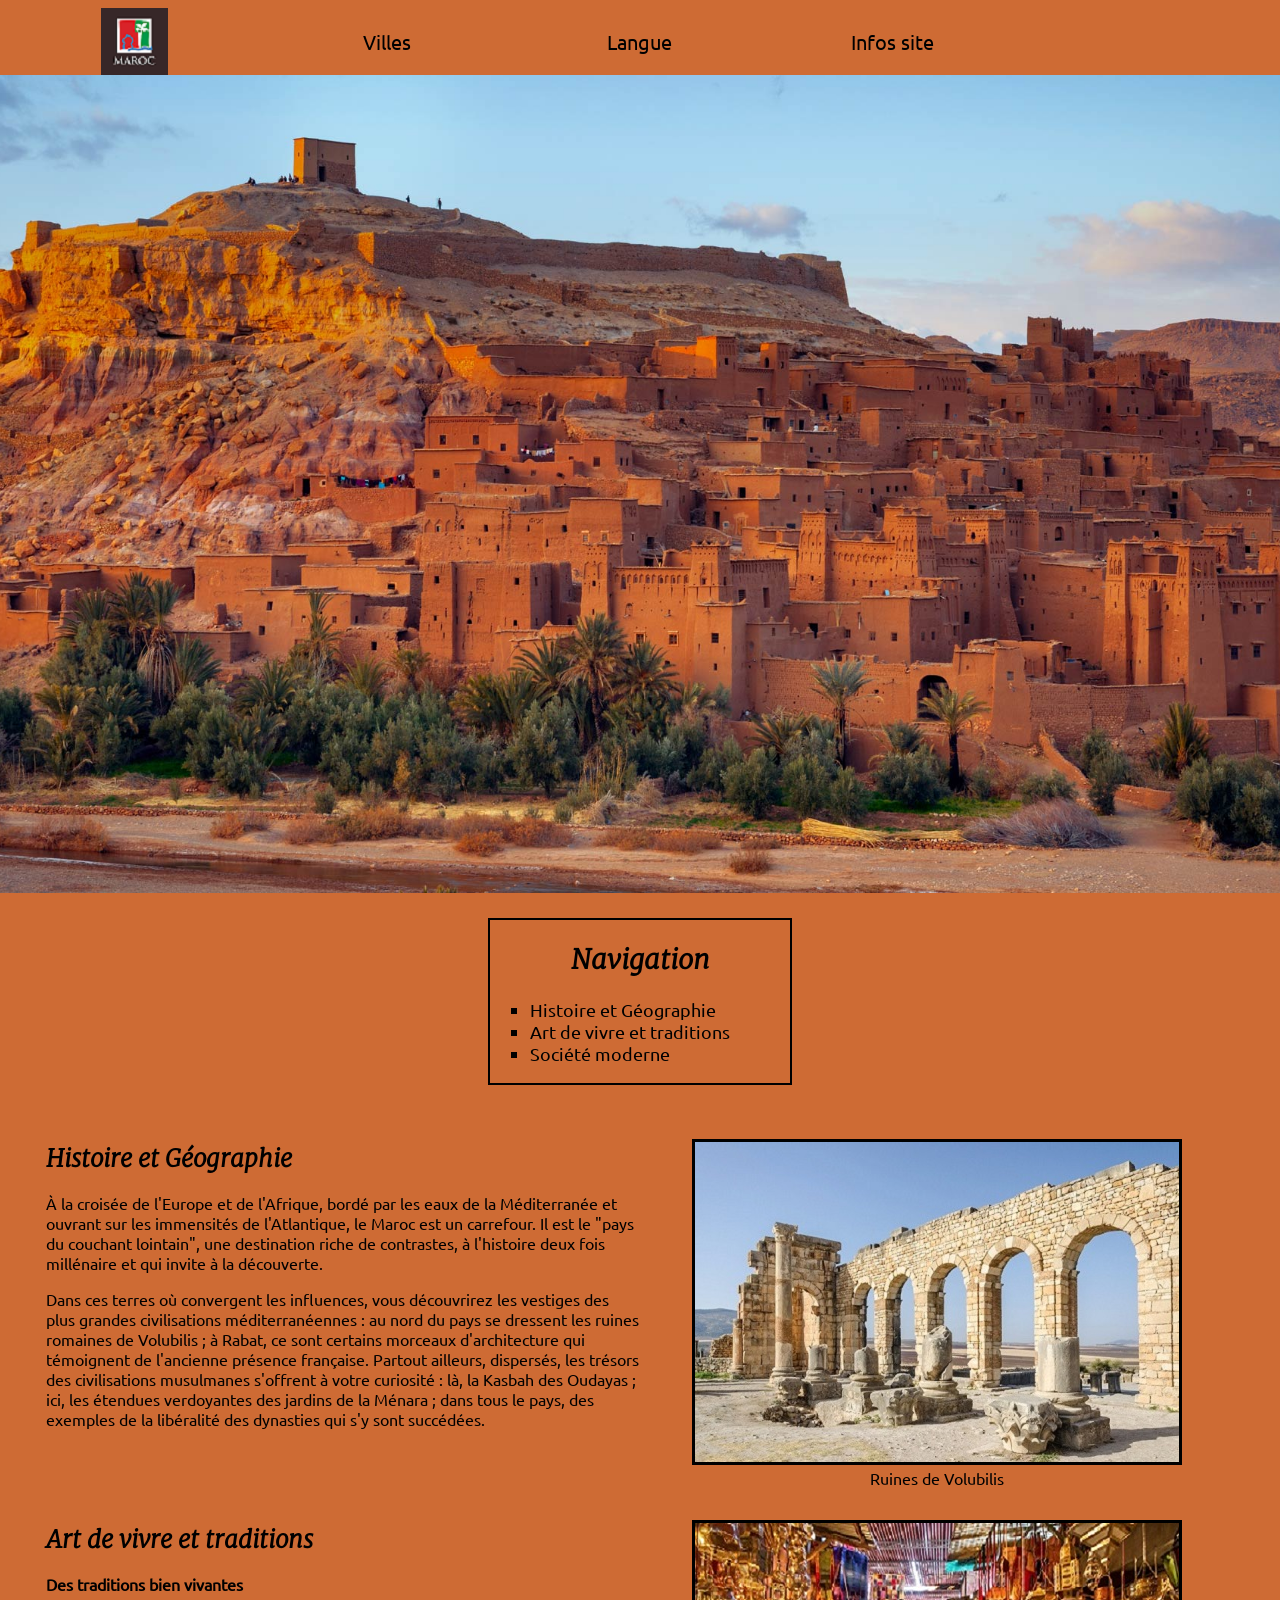
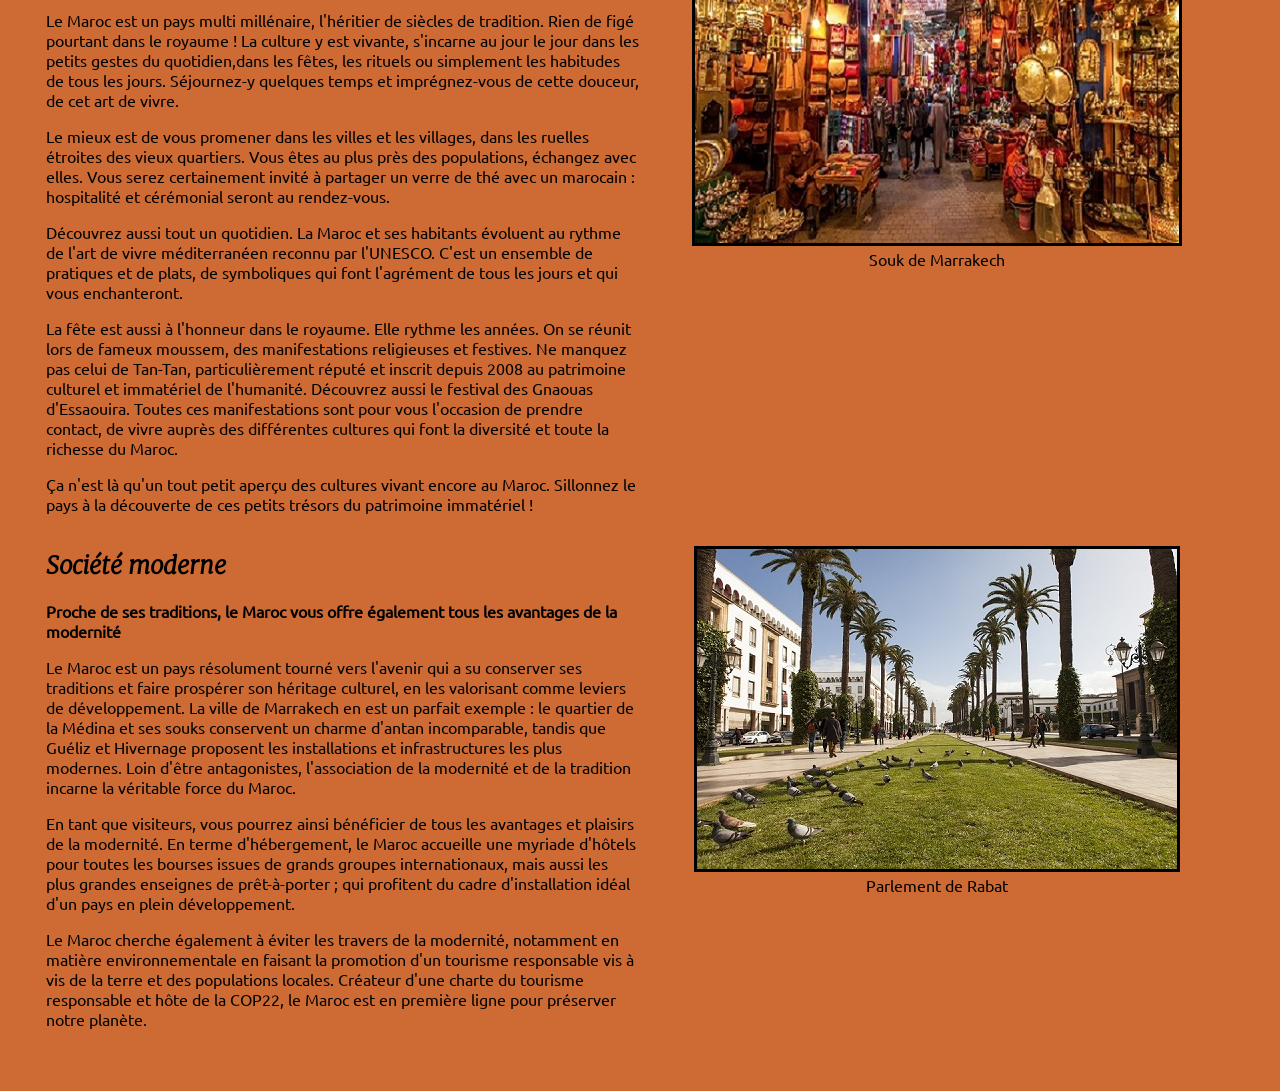
<file: Pages/index.html>
<!DOCTYPE html>
<html lang="fr">

<head>
    <meta charset="UTF-8">
    <meta name="viewport" content="width=device-width, initial-scale=1.0">
    <title>Maroc</title>
    <link rel="stylesheet" href="index.css">
</head>

<body>

    <div class="grid">
        <div class="topbar">
            <div class="logo">
                <a href="index.html"><img src="../Medias/Images/Maroc-logo.png" alt="Maroc-logo"></a>
            </div>
            <div>
                <a href="villes.html">Villes</a>
            </div>
            <div>
                <a href="Langues.html">Langue</a>
            </div>
            <div>
                <a href="Contact.html">Infos site</a>
            </div>
        </div>

        <div class="fond-img">
            <img src="../Medias/Images/fond-main.jpg" alt="ait ben haddou">
        </div>

        <div class="Center">

            <div class="vide"></div>

            <div class="navig">
                <h2>Navigation</h2>
                <ul>
                    <li class="element"><a href="#Histoire-geo">Histoire et Géographie</a></li>
                    <li class="element"><a href="#traditions">Art de vivre et traditions</a></li>
                    <li class="element"><a href="#modernite">Société moderne</a></li>
                </ul>
            </div>

            <div class="vide"></div>

        </div>

        <div class="Bottom">

            <div class="bloc">

                <div class="texte" id="Histoire-geo">
                    <h2>Histoire et Géographie</h2>
                    <p>
                        À la croisée de l'Europe et de l'Afrique,
                        bordé par les eaux de la Méditerranée et ouvrant sur les immensités de l'Atlantique,
                        le Maroc est un carrefour. Il est le "pays du couchant lointain", une destination riche de
                        contrastes,
                        à l'histoire deux fois millénaire et qui invite à la découverte.
                    </p>

                    <p>
                        Dans ces terres où convergent les influences,
                        vous découvrirez les vestiges des plus grandes civilisations méditerranéennes :
                        au nord du pays se dressent les ruines romaines de Volubilis ; à Rabat, ce sont
                        certains morceaux d'architecture qui témoignent de l'ancienne présence française.
                        Partout ailleurs, dispersés, les trésors des civilisations musulmanes s'offrent à votre
                        curiosité :
                        là, la Kasbah des Oudayas ; ici, les étendues verdoyantes des jardins de la Ménara ; dans tous
                        le pays,
                        des exemples de la libéralité des dynasties qui s'y sont succédées.
                    </p>
                </div>

                <div class="inter"></div>

                <div class="legende">
                    <figure>
                        <a href="../Medias/Images/Volubilis.jpg" target="_blank">
                            <img src="../Medias/Images/Volubilis.jpg" alt="Volubilis">
                        </a>
                        <figcaption class="figcaption">Ruines de Volubilis</figcaption>
                    </figure>
                </div>
            </div>

            <div class="bloc">

                <div class="texte" id="traditions">
                    <h2>Art de vivre et traditions</h2>

                    <strong>Des traditions bien vivantes</strong>
                    <p>
                        Le Maroc est un pays multi millénaire, l'héritier de siècles de tradition. Rien de figé pourtant
                        dans le royaume !
                        La culture y est vivante, s'incarne au jour le jour dans les petits gestes du quotidien,dans les
                        fêtes, les rituels ou simplement les habitudes de tous les jours. Séjournez-y quelques temps et
                        imprégnez-vous de cette douceur, de cet art de vivre.
                    </p>

                    <p>
                        Le mieux est de vous promener dans les villes et les villages, dans les ruelles étroites des
                        vieux
                        quartiers. Vous êtes au plus près des populations, échangez avec elles. Vous serez certainement
                        invité à
                        partager un verre de thé avec un marocain : hospitalité et cérémonial seront au rendez-vous.
                    </p>

                    <p>
                        Découvrez aussi tout un quotidien. La Maroc et ses habitants évoluent au rythme de l'art de
                        vivre méditerranéen reconnu par l'UNESCO.
                        C'est un ensemble de pratiques et de plats, de symboliques qui font
                        l'agrément de tous les jours et qui vous enchanteront.
                    </p>

                    <p>
                        La fête est aussi à l'honneur dans le royaume. Elle rythme les années. On se réunit lors de
                        fameux moussem, des manifestations religieuses et festives. Ne manquez pas celui de Tan-Tan,
                        particulièrement
                        réputé et inscrit depuis 2008 au patrimoine culturel et immatériel de l'humanité. Découvrez
                        aussi le
                        festival des Gnaouas d'Essaouira. Toutes ces manifestations sont pour vous l'occasion de prendre
                        contact, de
                        vivre auprès des différentes cultures qui font la diversité et toute la richesse du Maroc.
                    </p>

                    <p>
                        Ça n'est là qu'un tout petit aperçu des cultures vivant encore au Maroc. Sillonnez le pays à la
                        découverte de ces petits trésors du patrimoine immatériel !
                    </p>
                </div>

                <div class="inter"></div>

                <div class="legendes">
                    <figure>
                        <a href="../Medias/Images/Souk-Marrakesh.jpg" target="_blank">
                            <img src="../Medias/Images/Souk-Marrakesh.jpg" alt="Souk de Marrakech"></a>
                        <figcaption class="figcaption">Souk de Marrakech</figcaption>
                    </figure>
                </div>
            </div>


            <div class="bloc">

                <div class="texte" id="modernite">
                    <h2>Société moderne</h2>
                    <strong>Proche de ses traditions, le Maroc vous offre également tous les avantages de la
                        modernité</strong>
                    <p>
                        Le Maroc est un pays résolument tourné vers l'avenir qui a su conserver ses traditions et faire
                        prospérer son héritage culturel, en les valorisant comme leviers de développement. La ville de
                        Marrakech en est un parfait exemple : le quartier de la Médina et ses souks conservent un charme
                        d'antan incomparable, tandis que Guéliz et Hivernage proposent les installations et
                        infrastructures les plus modernes. Loin d'être antagonistes, l'association de la modernité et de
                        la tradition incarne la véritable force du Maroc.
                    </p>

                    <p>
                        En tant que visiteurs, vous pourrez ainsi bénéficier de tous les avantages et plaisirs de la
                        modernité. En terme d'hébergement, le Maroc accueille une myriade d'hôtels pour toutes les
                        bourses issues de grands groupes internationaux, mais aussi les plus grandes enseignes de
                        prêt-à-porter ; qui profitent du cadre d'installation idéal d'un pays en plein développement.
                    </p>

                    <p>
                        Le Maroc cherche également à éviter les travers de la modernité, notamment en matière
                        environnementale en faisant la promotion d'un tourisme responsable vis à vis de la terre et des
                        populations locales. Créateur d'une charte du tourisme responsable et hôte de la COP22, le Maroc
                        est en première ligne pour préserver notre planète.
                    </p>
                </div>

                <div class="inter"></div>

                <div class="legendes">
                    <figure>
                        <a href="../Medias/Images/Rabat-Parlement.jpg" target="_blank">
                            <img src="../Medias/Images/Rabat-Parlement.jpg" alt="Parlement de Rabat">
                        </a>
                        <figcaption class="figcaption">Parlement de Rabat</figcaption>
                    </figure>
                </div>

            </div>
        </div>
    </div>

</body>

</html>
</file>
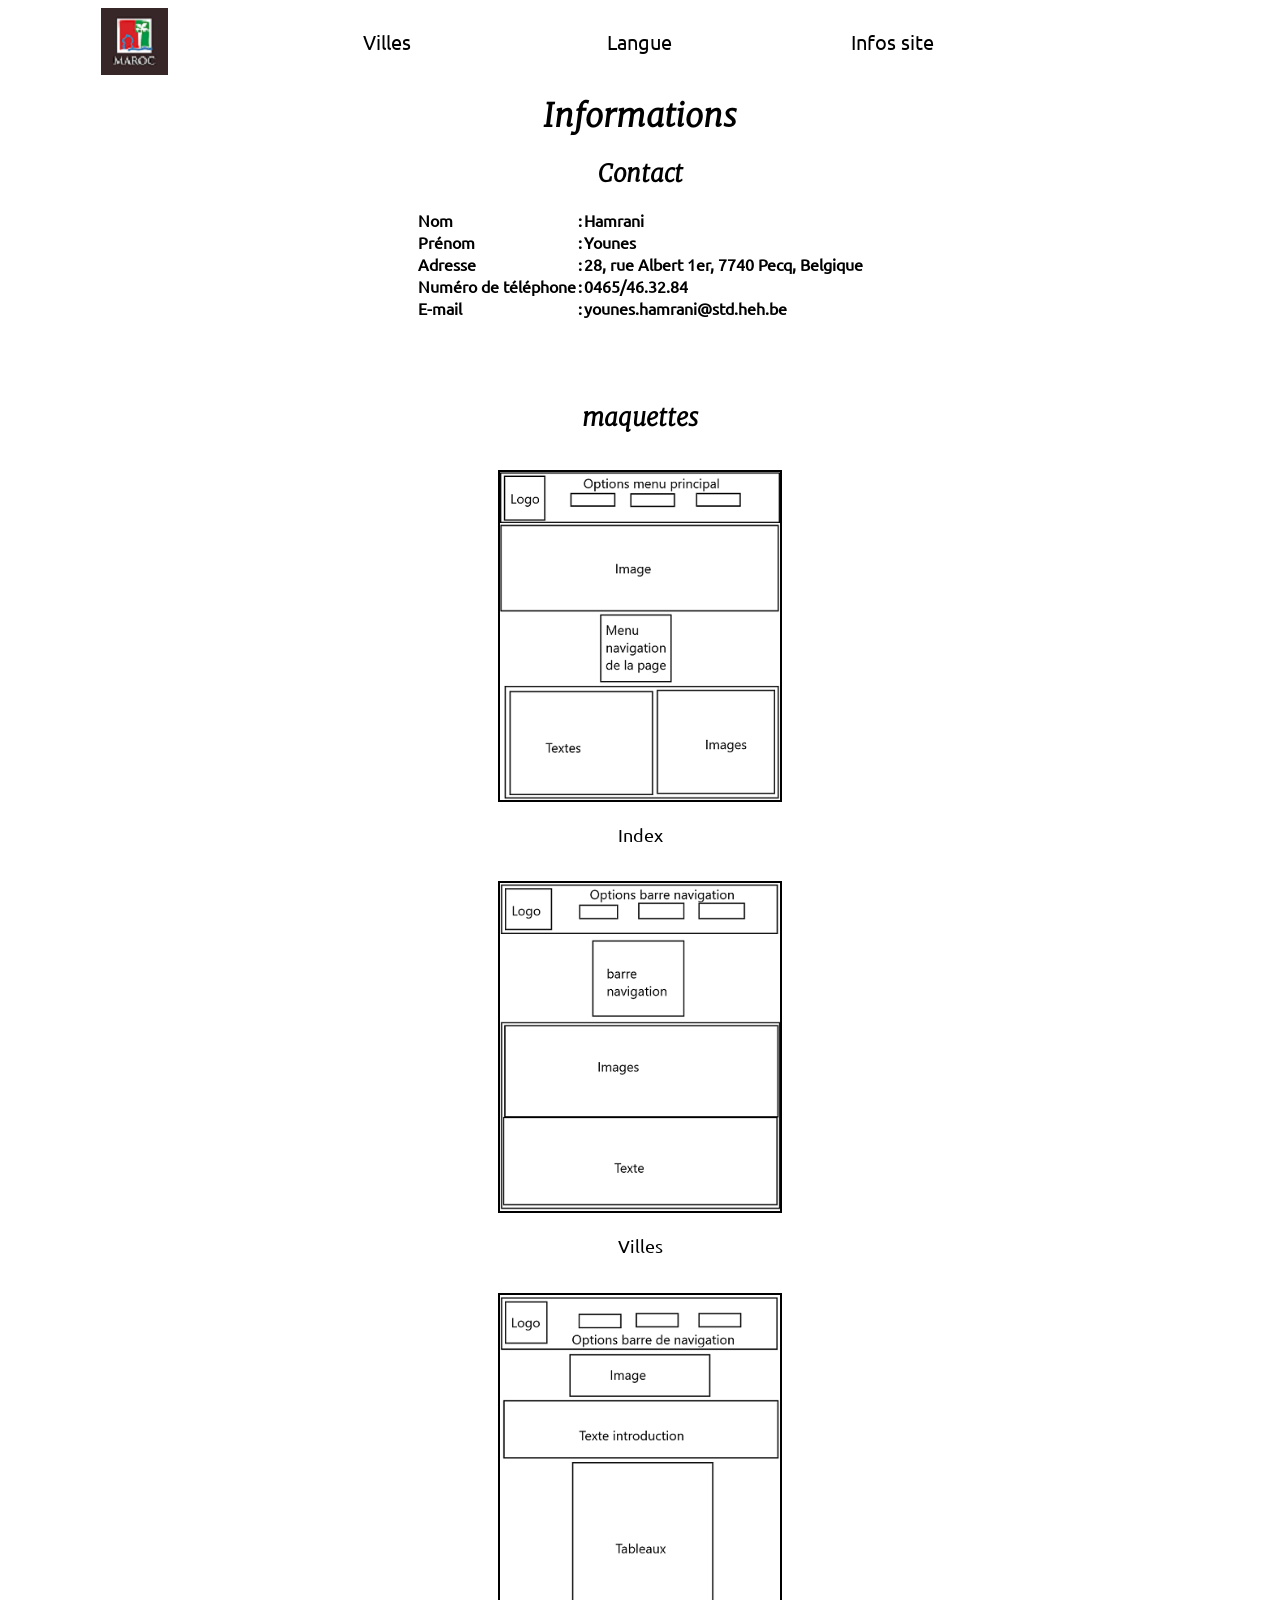
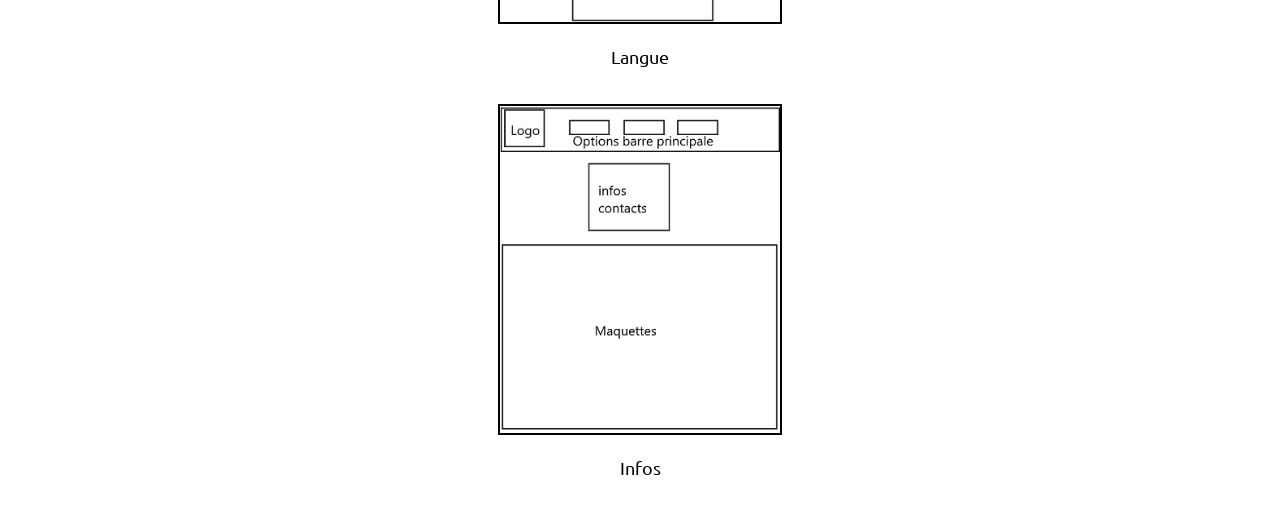
<file: Pages/Contact.html>
<!DOCTYPE html>
<html lang="fr">

<head>
    <meta charset="UTF-8">
    <meta name="viewport" content="width=device-width, initial-scale=1.0">
    <title>Informations</title>
    <link rel="stylesheet" href="Contact.css">
</head>

<body>
    <div class="grid">
        <div class="topbar">
            <div class="logo">
                <a href="index.html"><img src="../Medias/Images/Maroc-logo.png" alt="Maroc-logo"></a>
            </div>
            <div>
                <a href="villes.html">Villes</a>
            </div>
            <div>
                <a href="Langues.html">Langue</a>
            </div>
            <div>
                <a href="Contact.html">Infos site</a>
            </div>
        </div>
        <h1>Informations</h1>
        <div class="Informations">
            <h2>Contact</h2>
            <table>
                <tr>
                    <th>Nom</th>
                    <th>:</th>
                    <th>Hamrani</th>
                </tr>

                <tr>
                    <th>Prénom</th>
                    <th>:</th>
                    <th>Younes</th>
                </tr>

                <tr>
                    <th>Adresse</th>
                    <th>:</th>
                    <th>28, rue Albert 1er, 7740 Pecq, Belgique</th>
                </tr>

                <tr>
                    <th>Numéro de téléphone</th>
                    <th>:</th>
                    <th>0465/46.32.84</th>
                </tr>

                <tr>
                    <th>E-mail</th>
                    <th>:</th>
                    <th>younes.hamrani@std.heh.be</th>
                </tr>

            </table>
        </div>

        

        <div class="maquettes">
            <h2>maquettes</h2>

            <div class="vide"></div>
            <div>
                <a href="../Medias/Images/infos project/Index.png" target="_blank">
                    <img src="../Medias/Images/infos project/Index.png" alt="">
                </a>
                <p>Index</p>
            </div>
            <div class="vide"></div>
            <div>
                <a href="../Medias/Images/infos project/Villes.png" target="_blank">
                    <img src="../Medias/Images/infos project/Villes.png" alt="">
                </a>
                <p>Villes</p>
            </div>
            <div class="vide"></div>
            <div>
                <a href="../Medias/Images/infos project/Langue.png" target="_blank">
                    <img src="../Medias/Images/infos project/Langue.png" alt="">
                </a>
                <p>Langue</p>
            </div>
            <div class="vide"></div>
            <div>
                <a href="../Medias/Images/infos project/Infos.png" target="_blank">
                    <img src="../Medias/Images/infos project/Infos.png" alt="">
                </a>
                <p>Infos</p>
            </div>

        </div>

        <div></div>
    </div>
</body>

</html>
</file>
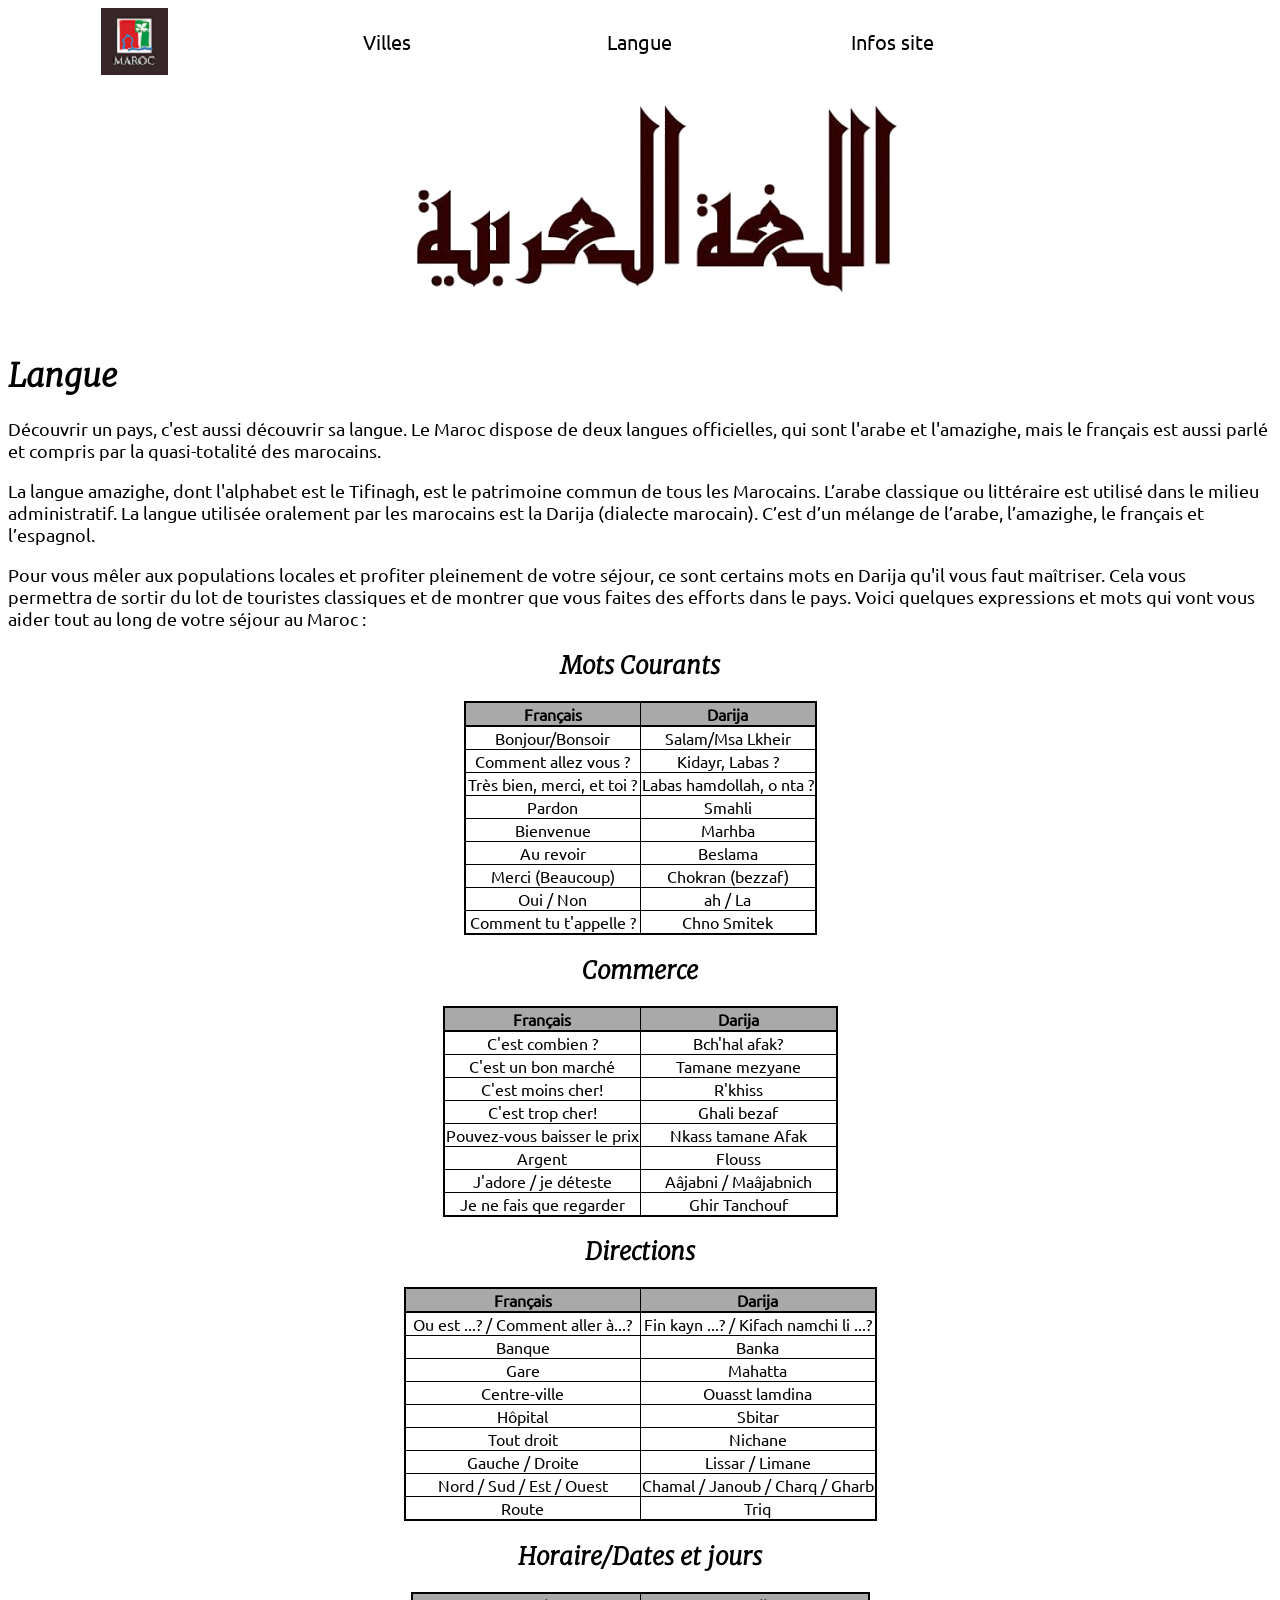
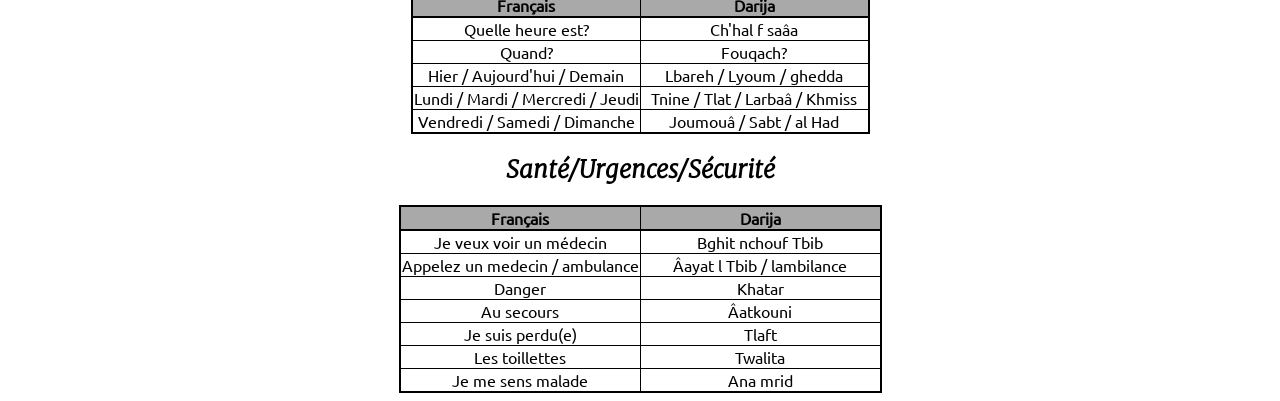
<file: Pages/Langues.html>
<!DOCTYPE html>
<html lang="fr">

<head>
    <meta charset="UTF-8">
    <meta name="viewport" content="width=device-width, initial-scale=1.0">
    <title>Langue</title>
    <link rel="stylesheet" href="Langue.css">
</head>

<body>
    <div class="grid">
        <div class="topbar">
            <div class="logo">
                <a href="index.html"><img src="../Medias/Images/Maroc-logo.png" alt="Maroc-logo"></a>
            </div>
            <div>
                <a href="villes.html">Villes</a>
            </div>
            <div>
                <a href="Langues.html">Langue</a>
            </div>
            <div>
                <a href="Contact.html">Infos site</a>
            </div>
        </div>

        <div class="Centre">
            <div class="vide"></div>
            <div class="Picture">
                <img class="image" src="../Medias/Images/arabe.png" alt="">
            </div>
            <div class="vide"></div>

        </div>

        <div class="Center">
            <h1>Langue</h1>
            <p>
                Découvrir un pays, c'est aussi découvrir sa langue.
                Le Maroc dispose de deux langues officielles, qui sont l'arabe et l'amazighe,
                mais le français est aussi parlé et compris par la quasi-totalité des marocains.
            </p>

            <p>
                La langue amazighe, dont l'alphabet est le Tifinagh, est le patrimoine commun de tous les Marocains.
                L’arabe classique ou littéraire est utilisé dans le milieu administratif. La langue utilisée oralement
                par les marocains est la Darija (dialecte marocain). C’est d’un mélange de l’arabe, l’amazighe, le
                français et l’espagnol.
            </p>

            <p>
                Pour vous mêler aux populations locales et profiter pleinement de votre séjour, ce sont certains mots en
                Darija qu'il vous faut maîtriser. Cela vous permettra de sortir du lot de touristes classiques et de
                montrer que vous faites des efforts dans le pays.
                Voici quelques expressions et mots qui vont vous aider tout au long de votre séjour au Maroc :
            </p>
        </div>

        <div class="bottom">

            <div class="bloc">
                <div class="tableau">
                    <h2>Mots Courants</h2>

                    <table>
                        <thead>
                            <tr>
                                <th>Français</th>
                                <th>Darija</th>
                            </tr>
                        </thead>

                        <tbody>
                            <tr>
                                <td>Bonjour/Bonsoir</td>
                                <td>Salam/Msa Lkheir</td>
                            </tr>

                            <tr>
                                <td>Comment allez vous ?</td>
                                <td>Kidayr, Labas ?</td>
                            </tr>

                            <tr>
                                <td>Très bien, merci, et toi ?</td>
                                <td>Labas hamdollah, o nta ?</td>
                            </tr>

                            <tr>
                                <td>Pardon</td>
                                <td>Smahli</td>
                            </tr>

                            <tr>
                                <td>Bienvenue</td>
                                <td>Marhba</td>
                            </tr>

                            <tr>
                                <td>Au revoir</td>
                                <td>Beslama</td>
                            </tr>

                            <tr>
                                <td>Merci (Beaucoup)</td>
                                <td>Chokran (bezzaf)</td>
                            </tr>

                            <tr>
                                <td>Oui / Non</td>
                                <td>ah / La</td>
                            </tr>

                            <tr>
                                <td>Comment tu t'appelle ?</td>
                                <td>Chno Smitek</td>
                            </tr>

                        </tbody>
                    </table>
                </div>

                <div class="tableau">
                    <h2>Commerce</h2>
                    <table>
                        <thead>
                            <tr>
                                <th>Français</th>
                                <th>Darija</th>
                            </tr>
                        </thead>

                        <tbody>

                            <tr>
                                <td>C'est combien ?</td>
                                <td>Bch'hal afak?</td>
                            </tr>

                            <tr>
                                <td>C'est un bon marché</td>
                                <td>Tamane mezyane</td>
                            </tr>

                            <tr>
                                <td>C'est moins cher!</td>
                                <td>R'khiss</td>
                            </tr>

                            <tr>
                                <td>C'est trop cher!</td>
                                <td>Ghali bezaf</td>
                            </tr>

                            <tr>
                                <td>Pouvez-vous baisser le prix</td>
                                <td>Nkass tamane Afak</td>
                            </tr>

                            <tr>
                                <td>Argent</td>
                                <td>Flouss</td>
                            </tr>

                            <tr>
                                <td>J'adore / je déteste</td>
                                <td>Aâjabni / Maâjabnich</td>
                            </tr>

                            <tr>
                                <td>Je ne fais que regarder</td>
                                <td>Ghir Tanchouf</td>
                            </tr>

                        </tbody>
                    </table>
                </div>

                <div class="tableau">
                    <h2>Directions</h2>
                    <table>
                        <thead>
                            <tr>
                                <th>Français</th>
                                <th>Darija</th>
                            </tr>
                        </thead>

                        <tbody>

                            <tr>
                                <td>Ou est ...? / Comment aller à...?</td>
                                <td>Fin kayn ...? / Kifach namchi li ...?</td>
                            </tr>

                            <tr>
                                <td>Banque</td>
                                <td>Banka</td>
                            </tr>

                            <tr>
                                <td>Gare</td>
                                <td>Mahatta</td>
                            </tr>

                            <tr>
                                <td>Centre-ville</td>
                                <td>Ouasst lamdina</td>
                            </tr>

                            <tr>
                                <td>Hôpital</td>
                                <td>Sbitar</td>
                            </tr>

                            <tr>
                                <td>Tout droit</td>
                                <td>Nichane</td>
                            </tr>

                            <tr>
                                <td>Gauche / Droite</td>
                                <td>Lissar / Limane</td>
                            </tr>

                            <tr>
                                <td>Nord / Sud / Est / Ouest</td>
                                <td>Chamal / Janoub / Charq / Gharb</td>
                            </tr>

                            <tr>
                                <td>Route</td>
                                <td>Triq</td>
                            </tr>

                        </tbody>
                    </table>
                </div>

                <div class="tableau">
                    <h2>Horaire/Dates et jours</h2>
                    <table>
                        <thead>
                            <tr>
                                <th>Français</th>
                                <th>Darija</th>
                            </tr>
                        </thead>

                        <tbody>

                            <tr>
                                <td>Quelle heure est?</td>
                                <td>Ch'hal f saâa</td>
                            </tr>

                            <tr>
                                <td>Quand?</td>
                                <td>Fouqach?</td>
                            </tr>

                            <tr>
                                <td>Hier / Aujourd'hui / Demain</td>
                                <td>Lbareh / Lyoum / ghedda</td>
                            </tr>

                            <tr>
                                <td>Lundi / Mardi / Mercredi / Jeudi</td>
                                <td>Tnine / Tlat / Larbaâ / Khmiss </td>
                            </tr>

                            <tr>
                                <td>Vendredi / Samedi / Dimanche</td>
                                <td>Joumouâ / Sabt / al Had</td>
                            </tr>

                        </tbody>
                    </table>
                </div>

                <div class="tableau">
                    <h2>Santé/Urgences/Sécurité</h2>
                    <table>
                        <thead>
                            <tr>
                                <th>Français</th>
                                <th>Darija</th>
                            </tr>
                        </thead>

                        <tbody>

                            <tr>
                                <td>Je veux voir un médecin</td>
                                <td>Bghit nchouf Tbib</td>
                            </tr>

                            <tr>
                                <td>Appelez un medecin / ambulance</td>
                                <td>Âayat l Tbib / lambilance </td>
                            </tr>

                            <tr>
                                <td>Danger</td>
                                <td>Khatar</td>
                            </tr>

                            <tr>
                                <td>Au secours</td>
                                <td>Âatkouni</td>
                            </tr>

                            <tr>
                                <td>Je suis perdu(e)</td>
                                <td>Tlaft</td>
                            </tr>

                            <tr>
                                <td>Les toillettes </td>
                                <td>Twalita</td>
                            </tr>

                            <tr>
                                <td>Je me sens malade</td>
                                <td>Ana mrid</td>
                            </tr>
                        </tbody>
                    </table>
                </div>

            </div>

        </div>
    </div>
</body>

</html>
</file>
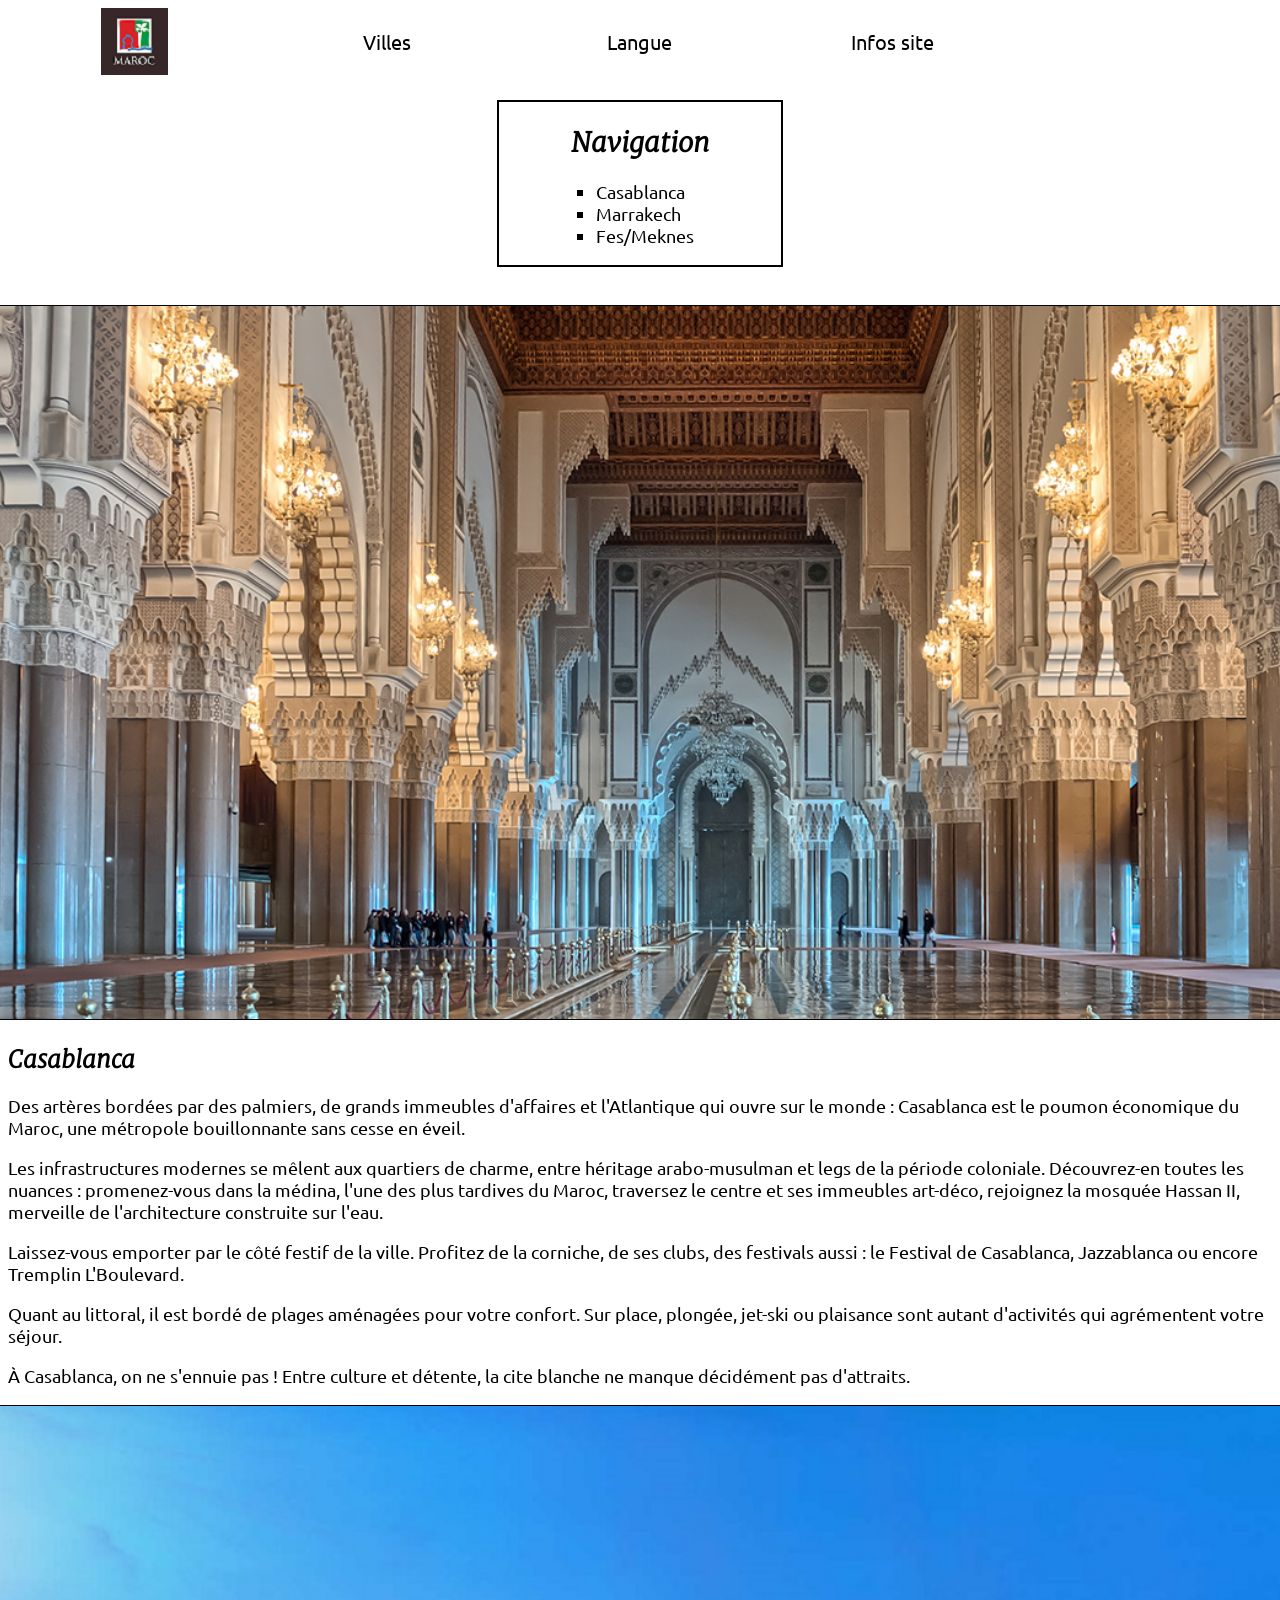
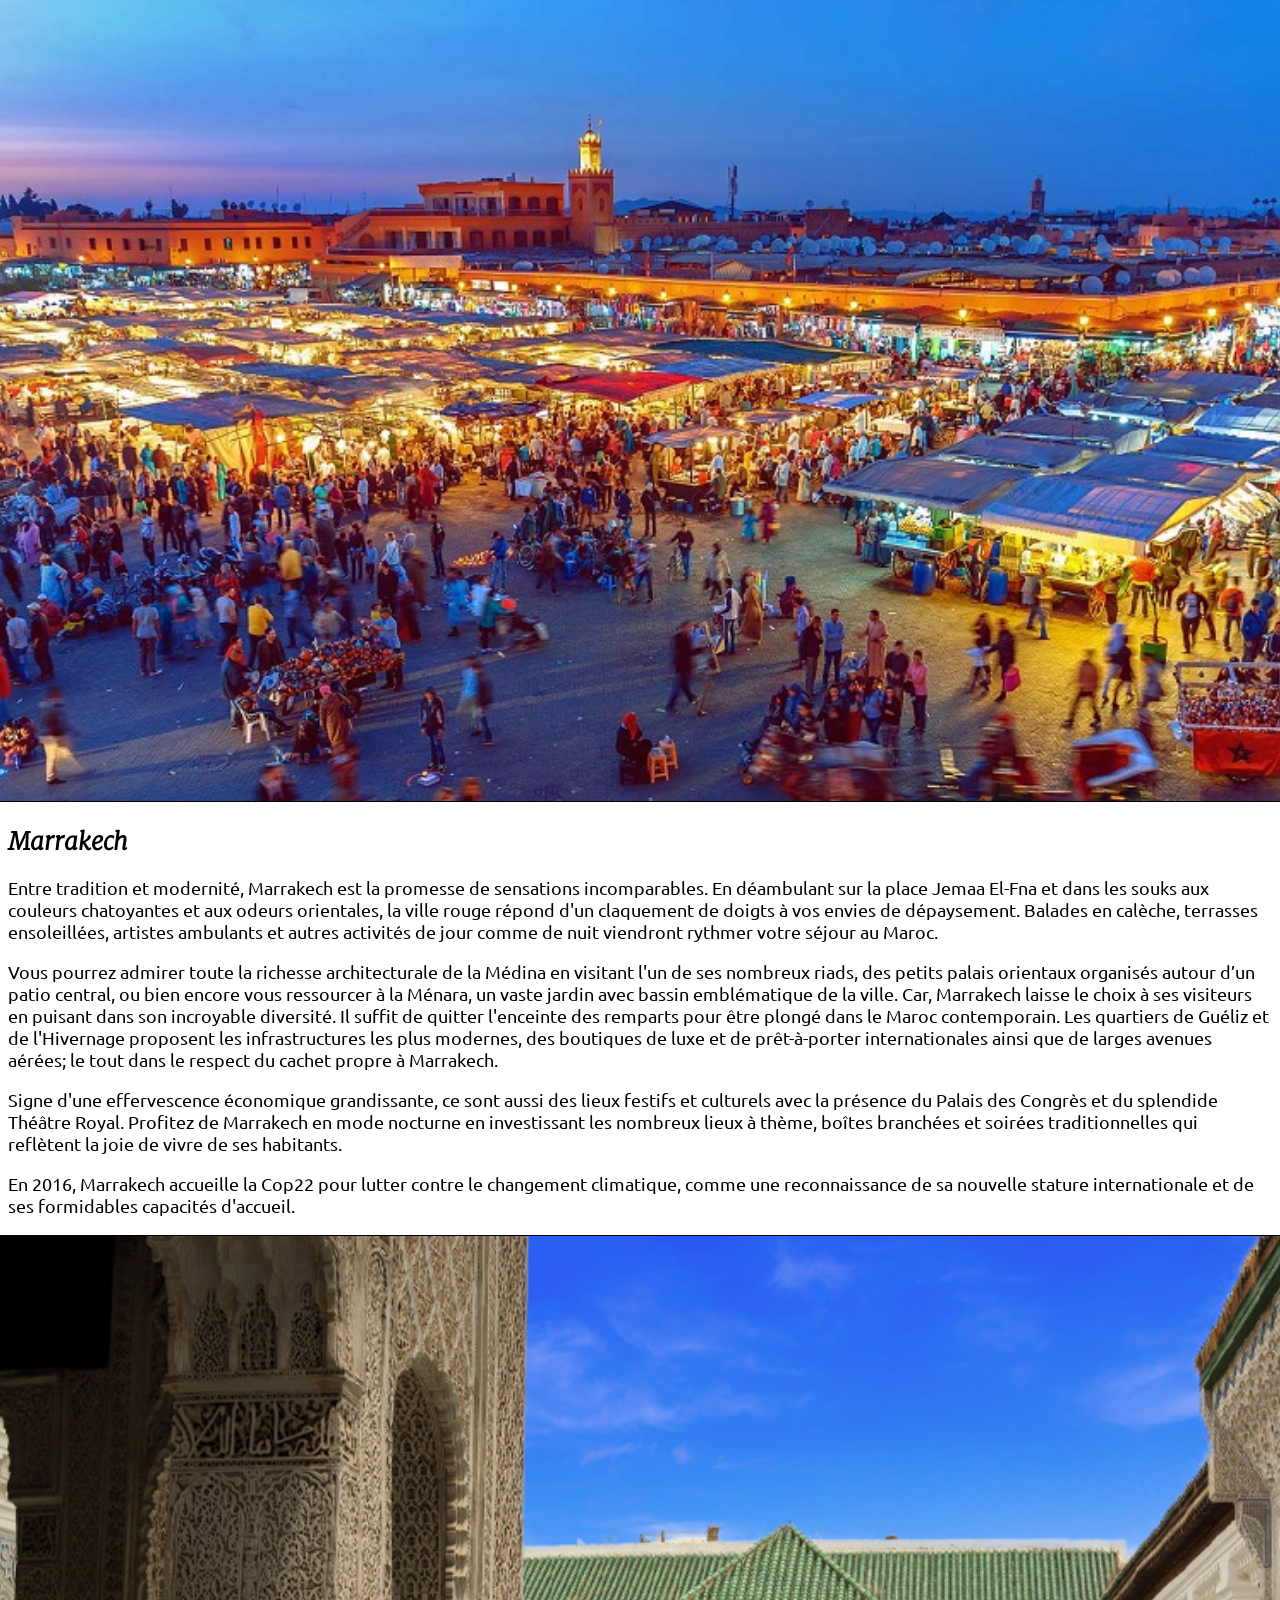
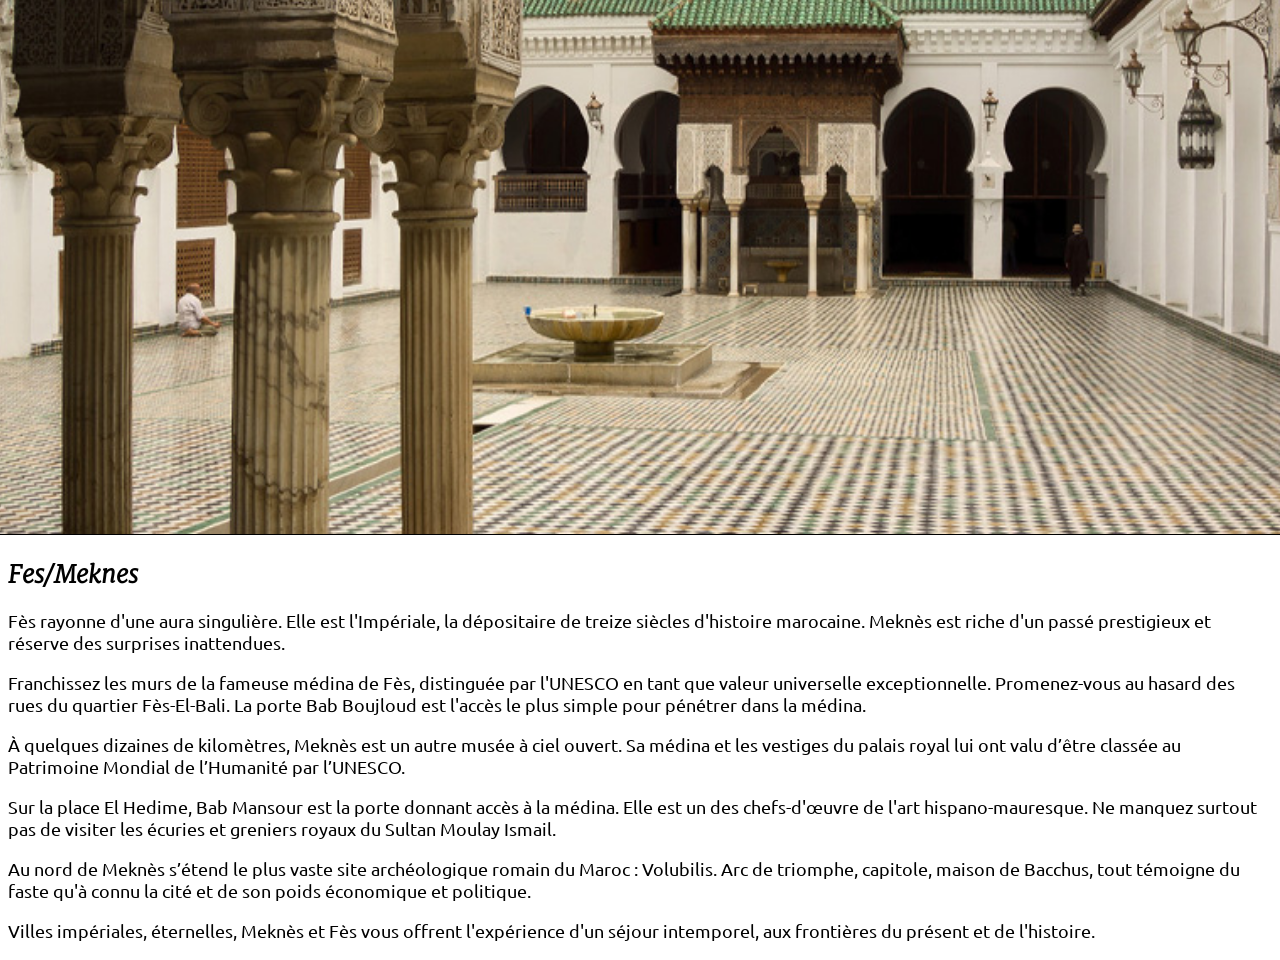
<file: Pages/villes.html>
<!DOCTYPE html>
<html lang="fr">

<head>
    <meta charset="UTF-8">
    <meta name="viewport" content="width=device-width, initial-scale=1.0">
    <title>Villes</title>
    <link rel="stylesheet" href="Ville.css">
</head>

<body>
    <div class="grid">
        <div class="topbar">
            <div class="logo">
                <a href="index.html"><img src="../Medias/Images/Maroc-logo.png" alt="Maroc-logo"></a>
            </div>
            <div>
                <a href="villes.html">Villes</a>
            </div>
            <div>
                <a href="Langues.html">Langue</a>
            </div>
            <div>
                <a href="Contact.html">Infos site</a>
            </div>
        </div>

        <div class="Center">

            <div class="vide"></div>

            <div class="navig">
                <h2>Navigation</h2>
                <ul>
                    <li class="element"><a href="#Casablanca">Casablanca</a></li>
                    <li class="element"><a href="#Marrakech">Marrakech</a></li>
                    <li class="element"><a href="#Fes/Meknes">Fes/Meknes</a></li>
                </ul>
            </div>

            <div class="vide"></div>
        </div>

        <div class="Bottom">

            <div class="bloc" id="Casablanca">

                <div class="legende">
                    <a href="../Medias/Images/HassanII.jpg" target="_blank">
                        <img src="../Medias/Images/HassanII.jpg" alt="Mosquée Hassan II">
                    </a>
                </div>

                <div class="Texte">
                    <h2>Casablanca</h2>

                    <p>
                        Des artères bordées par des palmiers, de grands immeubles d'affaires et l'Atlantique qui ouvre sur le monde :
                        Casablanca est le poumon économique du Maroc, une métropole bouillonnante sans cesse en éveil.
                    </p>

                    <p>
                        Les infrastructures modernes se mêlent aux quartiers de charme, entre héritage arabo-musulman et legs de la période coloniale. 
                        Découvrez-en toutes les nuances : promenez-vous dans la médina, l'une des plus tardives du Maroc, traversez le centre et ses immeubles art-déco, rejoignez la mosquée Hassan II, merveille de l'architecture construite sur l'eau.
                    </p>

                    <p>
                        Laissez-vous emporter par le côté festif de la ville. Profitez de la corniche, de ses clubs, des festivals aussi : le Festival de Casablanca, Jazzablanca ou encore Tremplin L'Boulevard.
                    </p>

                    <p>
                        Quant au littoral, il est bordé de plages aménagées pour votre confort. 
                        Sur place, plongée, jet-ski ou plaisance sont autant d'activités qui agrémentent votre séjour.
                    </p>

                    <p>
                        À Casablanca, on ne s'ennuie pas !
                        Entre culture et détente, la cite blanche ne manque décidément pas d'attraits.
                    </p>
                </div>

            </div>

            <div class="bloc" id="Marrakech">

                <div class="legende">
                    <a href="../Medias/Images/Jemaa-el-fna.jpg" target="_blank">
                        <img src="../Medias/Images/Jemaa-el-fna.jpg" alt="Place Jemaa el fna">
                    </a>
                </div>

                <div class="Texte">
                    <h2>Marrakech</h2>

                    <p>
                        Entre tradition et modernité, Marrakech est la promesse de sensations incomparables. 
                        En déambulant sur la place Jemaa El-Fna et dans les souks aux couleurs chatoyantes et aux odeurs orientales, la ville rouge répond d'un claquement de doigts à vos envies de dépaysement. 
                        Balades en calèche, terrasses ensoleillées, artistes ambulants et autres activités de jour comme de nuit viendront rythmer votre séjour au Maroc.
                    </p>

                    <p>
                        Vous pourrez admirer toute la richesse architecturale de la Médina en visitant l'un de ses nombreux riads,
                        des petits palais orientaux organisés autour d’un patio central, ou bien encore vous ressourcer à la Ménara, 
                        un vaste jardin avec bassin emblématique de la ville. Car, Marrakech laisse le choix à ses visiteurs en puisant
                        dans son incroyable diversité. Il suffit de quitter l'enceinte des remparts pour être plongé dans le Maroc contemporain. 
                        Les quartiers de Guéliz et de l'Hivernage proposent les infrastructures les plus modernes, des boutiques de luxe et de prêt-à-porter internationales ainsi que de larges avenues aérées; 
                        le tout dans le respect du cachet propre à Marrakech.
                    </p>

                    <p>
                        Signe d'une effervescence économique grandissante, ce sont aussi des lieux festifs et culturels avec la présence du Palais des Congrès et du splendide Théâtre Royal. 
                        Profitez de Marrakech en mode nocturne en investissant les nombreux lieux à thème, boîtes branchées et soirées traditionnelles qui reflètent la joie de vivre de ses habitants.
                    </p>

                    <p>
                        En 2016, Marrakech accueille la Cop22 pour lutter contre le changement climatique, comme une reconnaissance de sa nouvelle stature internationale et de ses formidables capacités d'accueil.
                    </p>
                </div>

            </div>

            <div class="bloc" id="Fes/Meknes">

                <div class="legende">
                    <a href="../Medias/Images/Bibliotheque.jpg" target="_blank">
                        <img src="../Medias/Images/Bibliotheque.jpg" alt="Bibliotheque de Fes">
                    </a>
                </div>

                <div class="Texte">
                    <h2>Fes/Meknes</h2>
                    
                    <p>
                        Fès rayonne d'une aura singulière. Elle est l'Impériale, la dépositaire de treize siècles d'histoire marocaine. 
                        Meknès est riche d'un passé prestigieux et réserve des surprises inattendues.
                    </p>

                    <p>
                        Franchissez les murs de la fameuse médina de Fès, distinguée par l'UNESCO en tant que valeur universelle exceptionnelle. 
                        Promenez-vous au hasard des rues du quartier Fès-El-Bali. 
                        La porte Bab Boujloud est l'accès le plus simple pour pénétrer dans la médina.
                    </p>

                    <p>
                        À quelques dizaines de kilomètres, Meknès est un autre musée à ciel ouvert. 
                        Sa médina et les vestiges du palais royal lui ont valu d’être classée au Patrimoine Mondial de l’Humanité par l’UNESCO.
                    </p>

                    <p>
                        Sur la place El Hedime, Bab Mansour est la porte donnant accès à la médina. 
                        Elle est un des chefs-d'œuvre de l'art hispano-mauresque. 
                        Ne manquez surtout pas de visiter les écuries et greniers royaux du Sultan Moulay Ismail.
                    </p>

                    <p>
                        Au nord de Meknès s’étend le plus vaste site archéologique romain du Maroc : Volubilis. 
                        Arc de triomphe, capitole, maison de Bacchus, tout témoigne du faste qu'à connu la cité et de son poids économique et politique.
                    </p>

                    <p>
                        Villes impériales, éternelles, Meknès et Fès vous offrent l'expérience d'un séjour intemporel, aux frontières du présent et de l'histoire.
                    </p>
                </div>

            </div>

        </div>
    </div>
</body>

</html>
</file>
<file: Pages/index.css>
html
{
    margin: 0;
    padding: 0;
    overflow-x: hidden;
}

@font-face
{
    font-family: "Merriweather";
    src: url(../Medias/Font/Merriweather-LightItalic.otf);
}

@font-face
{
    font-family: "Ubuntu";
    src: url(../Medias/Font/Ubuntu-R.ttf);
}

body
{
    background-color: #ce6b34;
}

.grid
{
    display: grid;
    grid-template-columns: 100% ;
    grid-template-rows: auto;
    grid-template-areas: 
    "topbar"
    "Image"
    "Center"
    "Bottom";
    min-width: 320px;
}

h2
{
    font-family: Merriweather,sans-serif;
}

/*topbar*/

.topbar
{
    height: 335px;
    display: grid;
    grid-template-rows: 1fr 1fr 1fr 1fr 1fr; 
    font-family: Ubuntu,sans-serif;
    font-size: 20px;
    grid-area: topbar;
    row-gap: 0px;
    text-align: center;
    align-items: center;
    font-size: 20px;
}

.logo
{
    margin: auto;
    width: 67px;
    height: 67px;
}

.topbar a
{
    text-decoration: none;
    color: #000000;
}

.topbar a:hover
{
    border-left: 5px solid green;
}

.logo a:hover
{
    border: none;
}

/*Image*/

.fond-img
{
    display: grid;
    grid-area: Image;
}
.fond-img img
{
    margin-left: -3%;
    width: 115%;
}

/*Center navigation*/

.vide
{
    background-color: #ce6b34;
}

.Center
{
    font-family: Ubuntu,sans-serif;
    font-size: 16px;
    display: grid;
    grid-template-columns: 50% auto 10%;
    padding-top: 2%;
    grid-area: Center;
}

.navig
{ 
    border: 2px solid black;
}

.navig h2
{
    text-align: center;
}

.navig ul
{
    text-align: left;
    padding-right: 2%;
    list-style: square;
}

.navig ul a
{
    text-decoration: none;
    color: black;
}

.navig ul a:hover
{
    text-decoration: underline;
}

/*bottom*/

.Bottom
{
    display: grid;
    padding:3%
}

.bloc
{
    display: flex;
    flex-flow: wrap;
    font-family: Ubuntu,sans-serif;
}

.bloc img
{
    margin-left: -20%;
    width: 140%;
    border:3px solid black;
}

@media screen and (min-width: 900px)
{
    .grid
    {
        display: grid;
        grid-template-rows: auto auto auto auto;
        grid-template-areas: 
        "topbar"
        "Image"
        "Center"
        "Bottom";
        min-width: 320px;
    }

    .topbar
    {
        display: grid;
        grid-template-columns: 1fr 1fr 1fr 1fr 1fr; 
        grid-template-rows: none;
        height: auto;
        font-family: Ubuntu,sans-serif;
        font-size: 20px;
        grid-area: topbar;
        text-align: center;
        align-self: center;
        align-items: center;
        font-size: 20px;
    }
    .Center
    {
        font-family: Ubuntu,sans-serif;
        font-size: 18px;
        display: grid;
        grid-template-columns: 41% auto 41%;
        padding-top: 2%;
        grid-area: Center;
    }
    .bloc
    {
        display: grid;
        grid-template-columns: 50% 50%;
        grid-template-areas: "texte" "inter" "legendes";
    }

    .texte
    {
        grid-area: texte;
    }

    .inter
    {
        grid-area: inter;
    }

    .legende
    {
        align-items: center;
    }

    figure
    {
        grid-area: legendes;
        text-align: center;
        align-items: center;
    }

    .bloc img
    {
        margin: auto;
        width: auto;
    }
}

@media screen and (max-width: 1500px)
{
    .Center
    {
        font-family: Ubuntu,sans-serif;
        font-size: 18px;
        display: grid;
        grid-template-columns: 38% auto 38%;
        padding-top: 2%;
        grid-area: Center;
    }
}

@media screen and (max-width: 1100px)
{
    .Center
    {
        font-family: Ubuntu,sans-serif;
        font-size: 18px;
        display: grid;
        grid-template-columns: 33% auto 33%;
        padding-top: 2%;
        grid-area: Center;
    }
}

@media screen and (max-width: 760px)
{
    .Center
    {
        font-family: Ubuntu,sans-serif;
        font-size: 18px;
        display: grid;
        grid-template-columns: 30% auto 30%;
        padding-top: 2%;
        grid-area: Center;
    }
}

@media screen and (max-width: 640px)
{
    .Center
    {
        font-family: Ubuntu,sans-serif;
        font-size: 18px;
        display: grid;
        grid-template-columns: 25% auto 25%;
        padding-top: 2%;
        grid-area: Center;
    }
}

@media screen and (max-width: 512px)
{
    .Center
    {
        font-family: Ubuntu,sans-serif;
        font-size: 18px;
        display: grid;
        grid-template-columns: 15% auto 15%;
        padding-top: 2%;
        grid-area: Center;
    }
}

@media screen and (max-width: 380px)
{
    .Center
    {
        font-family: Ubuntu,sans-serif;
        font-size: 18px;
        display: grid;
        grid-template-columns: 5% auto 5%;
        padding-top: 2%;
        grid-area: Center;
    }
}
</file>
<file: Pages/Contact.css>
html
{
    margin: 0;
    padding: 0;
}

@font-face
{
    font-family: "Merriweather";
    src: url(../Medias/Font/Merriweather-LightItalic.otf);
}

@font-face
{
    font-family: "Ubuntu";
    src: url(../Medias/Font/Ubuntu-R.ttf);
}

h1,h2
{
    font-family: Merriweather,sans-serif;
}

p
{
    font-family: Ubuntu,sans-serif;
    font-size: 18px;
}

/*Top bar*/
.topbar
{
    height: 335px;
    display: grid;
    grid-template-rows: 1fr 1fr 1fr 1fr 1fr; 
    font-family: Ubuntu,sans-serif;
    font-size: 20px;
    grid-area: topbar;
    row-gap: 0px;
    text-align: center;
    align-items: center;
    font-size: 20px;
}

.logo
{
    margin: auto;
    width: 67px;
    height: 67px;
}

.topbar a
{
    text-decoration: none;
    color: #000000;
}

.topbar a:hover
{
    border-left: 5px solid green;
}

.logo a:hover
{
    border: none;
}

h1
{
    text-align: center;
}

.Informations
{
    text-align: center;
}

table
{
    margin: auto;
    border-collapse: collapse;
    font-family: Ubuntu,sans-serif;
    align-self: center;
    text-align: left;
}

.maquettes
{
    display: grid;
    justify-content: center;
    margin-top: 5%;
    text-align: center;
}

.maquettes img
{
    width: 80%;
    border: 2px solid black;
}

.vide
{
    margin-top: 5%;
}

@media screen and (min-width: 750px)
{
    .topbar
    {
        display: grid;
        grid-template-columns: 1fr 1fr 1fr 1fr 1fr; 
        grid-template-rows: none;
        height: auto;
        font-family: Ubuntu,sans-serif;
        font-size: 20px;
        grid-area: topbar;
        text-align: center;
        align-self: center;
        align-items: center;
        font-size: 20px;
    }
}
</file>
<file: Pages/Langue.css>
html
{
    margin: 0;
    padding: 0;
}

@font-face
{
    font-family: "Merriweather";
    src: url(../Medias/Font/Merriweather-LightItalic.otf);
}

@font-face
{
    font-family: "Ubuntu";
    src: url(../Medias/Font/Ubuntu-R.ttf);
}

h1,h2
{
    font-family: Merriweather,sans-serif;
}

p
{
    font-family: Ubuntu,sans-serif;
    font-size: 18px;
}

/*Top bar*/
.topbar
{
    height: 335px;
    display: grid;
    grid-template-rows: 1fr 1fr 1fr 1fr 1fr; 
    font-family: Ubuntu,sans-serif;
    font-size: 20px;
    grid-area: topbar;
    row-gap: 0px;
    text-align: center;
    align-items: center;
    font-size: 20px;
}

.logo
{
    margin: auto;
    width: 67px;
    height: 67px;
}

.topbar a
{
    text-decoration: none;
    color: #000000;
}

.topbar a:hover
{
    border-left: 5px solid green;
}

.logo a:hover
{
    border: none;
}

img
{
    width: 100%
}

/*Tableaux*/
table
{
    margin: auto;
    border: 2px solid black;
    border-collapse: collapse;
    font-family: Ubuntu,sans-serif;
    align-self: center;
    text-align: center;
}

thead
{
    border: 2px solid black;
    background-color: darkgray;
}

td, th 
{
    border: thin solid black;
    width: 50%;
}

@media screen and (min-width: 900px)
{
    .topbar
    {
        display: grid;
        grid-template-columns: 1fr 1fr 1fr 1fr 1fr; 
        grid-template-rows: none;
        height: auto;
        font-family: Ubuntu,sans-serif;
        font-size: 20px;
        grid-area: topbar;
        text-align: center;
        align-self: center;
        align-items: center;
        font-size: 20px;
    }

    .Centre
    {
        display: grid;
        grid-template-columns: 20% auto 20%;
    }

    .Picture
    {
        align-content: center;
    }
    .image
    {
        padding-left: 18%;
        width: auto;
    }

    h2 
    {
        text-align: center;
    }
}
</file>
<file: Pages/Ville.css>
html
{
    margin: 0;
    padding: 0;
    overflow-x: hidden;
}

@font-face
{
    font-family: "Merriweather";
    src: url(../Medias/Font/Merriweather-LightItalic.otf);
}

@font-face
{
    font-family: "Ubuntu";
    src: url(../Medias/Font/Ubuntu-R.ttf);
}

.grid
{
    height: 335px;
    display: grid;
    grid-template-columns: 100% ;
    grid-template-rows: 100%;
    grid-template-areas: 
    "topbar"
    "Center"
    "Bottom";
    min-width: 320px;
}

h2
{
    font-family: Merriweather,sans-serif;
}

p
{
    font-family: Ubuntu,sans-serif;
}

/*topbar*/

.topbar
{
    display: grid;
    grid-template-rows: 1fr 1fr 1fr 1fr 1fr; 
    font-family: Ubuntu,sans-serif;
    font-size: 20px;
    grid-area: topbar;
    row-gap: 0px;
    text-align: center;
    align-items: center;
    font-size: 20px;
}

.logo
{
    margin: auto;
    width: 67px;
    height: 67px;
}

.topbar a
{
    text-decoration: none;
    color: #000000;
}

.topbar a:hover
{
    border-left: 5px solid green;
}

.logo a:hover
{
    border: none;
}

/*Center navigation*/

.Center
{
    font-family: Ubuntu,sans-serif;
    font-size: 18px;
    display: grid;
    grid-template-columns: 10% auto 10%;
    padding-top: 2%;
    grid-area: Center;
    padding: 3%;
}

.navig
{ 
    border: 2px solid black;
}

.navig h2
{
    text-align: center;
}

.navig ul
{
    text-align: left;
    padding-right: 2%;
    list-style: square;
    margin-left: 20%;
}

.navig ul a
{
    text-decoration: none;
    color: black;
    
}

.navig ul a:hover
{
    text-decoration: underline;
}

/*Bottom*/

.bottom
{
    padding: 3%;
    grid-area: Bottom;
}

.bloc img
{
    margin-left: -14%;
    width: 140%;
    border:1px solid black;
}

p
{
    font-size: 18px;
}

@media screen and (min-width: 900px)
{
    .grid
    {
        display: grid;
        grid-template-rows: auto auto auto auto;
        grid-template-areas: 
        "topbar"
        "Center"
        "Bottom";
        min-width: 320px;
    }

    .topbar
    {
        display: grid;
        grid-template-columns: 1fr 1fr 1fr 1fr 1fr; 
        grid-template-rows: none;
        height: auto;
        font-family: Ubuntu,sans-serif;
        font-size: 20px;
        grid-area: topbar;
        text-align: center;
        align-self: center;
        align-items: center;
        font-size: 20px;
    }

    .Center
    {
        font-family: Ubuntu,sans-serif;
        font-size: 18px;
        display: grid;
        grid-template-columns: 41% auto 41%;
        padding-top: 2%;
        grid-area: Center;
        text-align: center;
    }
}

@media screen and (max-width: 1500px)
{
    .Center
    {
        font-family: Ubuntu,sans-serif;
        font-size: 18px;
        display: grid;
        grid-template-columns: 38% auto 38%;
        padding-top: 2%;
        grid-area: Center;
    }
}

@media screen and (max-width: 1100px)
{
    .Center
    {
        font-family: Ubuntu,sans-serif;
        font-size: 18px;
        display: grid;
        grid-template-columns: 33% auto 33%;
        padding-top: 2%;
        grid-area: Center;
    }
}

@media screen and (max-width: 760px)
{
    .Center
    {
        font-family: Ubuntu,sans-serif;
        font-size: 18px;
        display: grid;
        grid-template-columns: 30% auto 30%;
        padding-top: 2%;
        grid-area: Center;
    }
}

@media screen and (max-width: 640px)
{
    .Center
    {
        font-family: Ubuntu,sans-serif;
        font-size: 18px;
        display: grid;
        grid-template-columns: 25% auto 25%;
        padding-top: 2%;
        grid-area: Center;
    }
}

@media screen and (max-width: 512px)
{
    .Center
    {
        font-family: Ubuntu,sans-serif;
        font-size: 18px;
        display: grid;
        grid-template-columns: 15% auto 15%;
        padding-top: 2%;
        grid-area: Center;
    }
}

@media screen and (max-width: 380px)
{
    .Center
    {
        font-family: Ubuntu,sans-serif;
        font-size: 18px;
        display: grid;
        grid-template-columns: 5% auto 5%;
        padding-top: 2%;
        grid-area: Center;
    }
}
</file>
